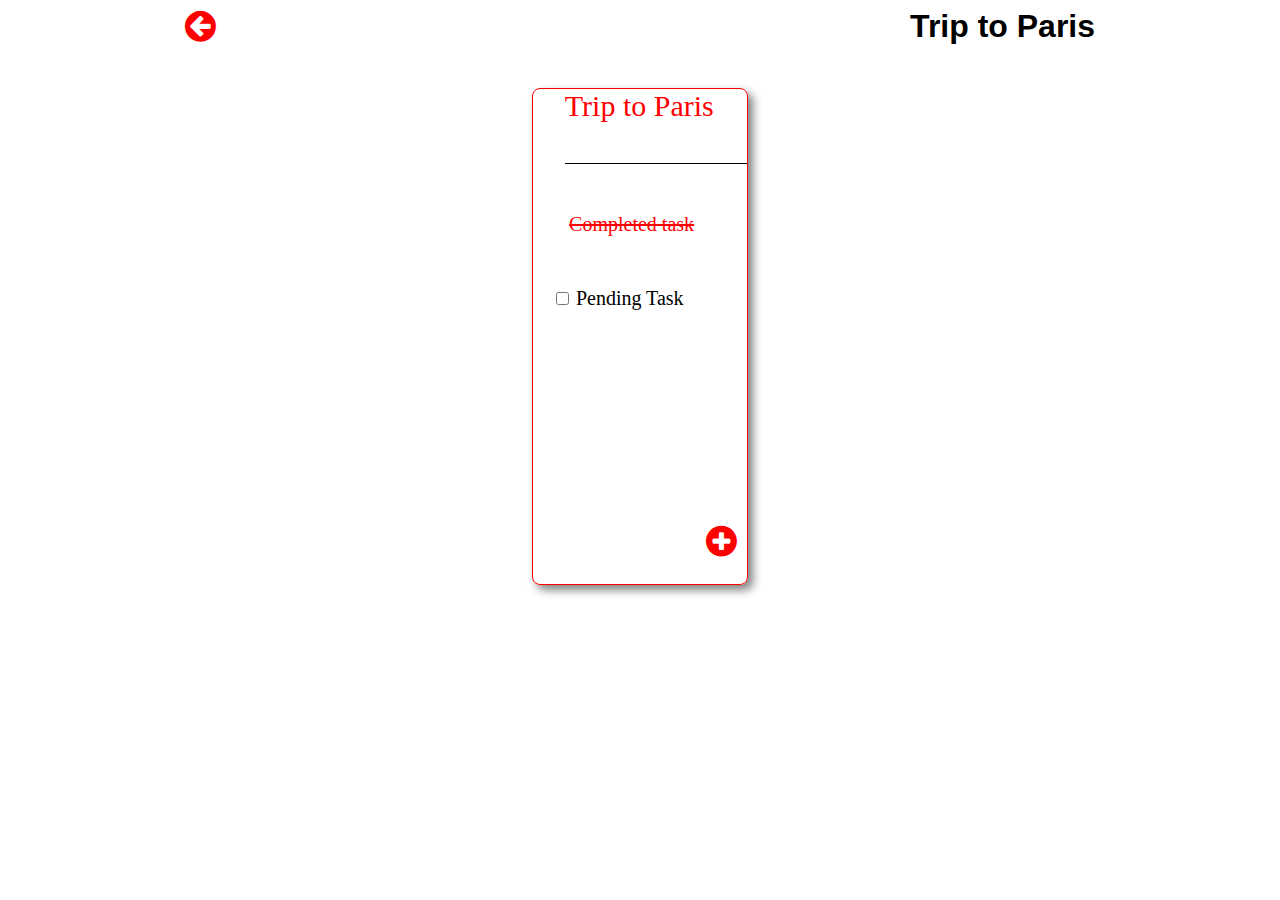
<file: index.html>
<html lang="en">

<head>
  <meta charset="UTF-8">
  <meta http-equiv="X-UA-Compatible" content="IE=edge">
  <meta name="viewport" content="width=device-width, initial-scale=1.0">
  <link rel="stylesheet" href="https://cdnjs.cloudflare.com/ajax/libs/font-awesome/4.7.0/css/font-awesome.min.css">
  <link rel="stylesheet" href="todo1.css">
  <title>to do mobile </title>
</head>

<body>
  <!-- popup blur -->

  <div class="not-show">
    <div class="upper-container">

      <span id="tasks"><i class="fa fa-arrow-circle-left" style="font-size:36px;color:red"></i></span>
      <span id="list">Trip to Paris</span>

    </div>

    <div class="lower">
      <div class="card1">
        <div class="lower-top">
          <span class="trip">Trip to Paris</span>
        </div>
        <div class="lower-middle">
          Completed task
        </div>
        <div class="lower-bottom">
          <form action="">
            <input type="checkbox" name="todo" id="check">
            <label for="check">Pending Task</label>
          </form>
        </div>
        <div class="lower-b">
          <i class="fa fa-plus-circle" style="font-size:36px;color:red"></i>
        </div>
      </div>



    </div>


  </div>


  </div>
  <div class="popup">
    <p id="add-new">Add new List</p>
    <textarea class="popupbar"></textarea>
    <button class="popupbtn">Add</button>
  </div>
</body>

</html>
</file>
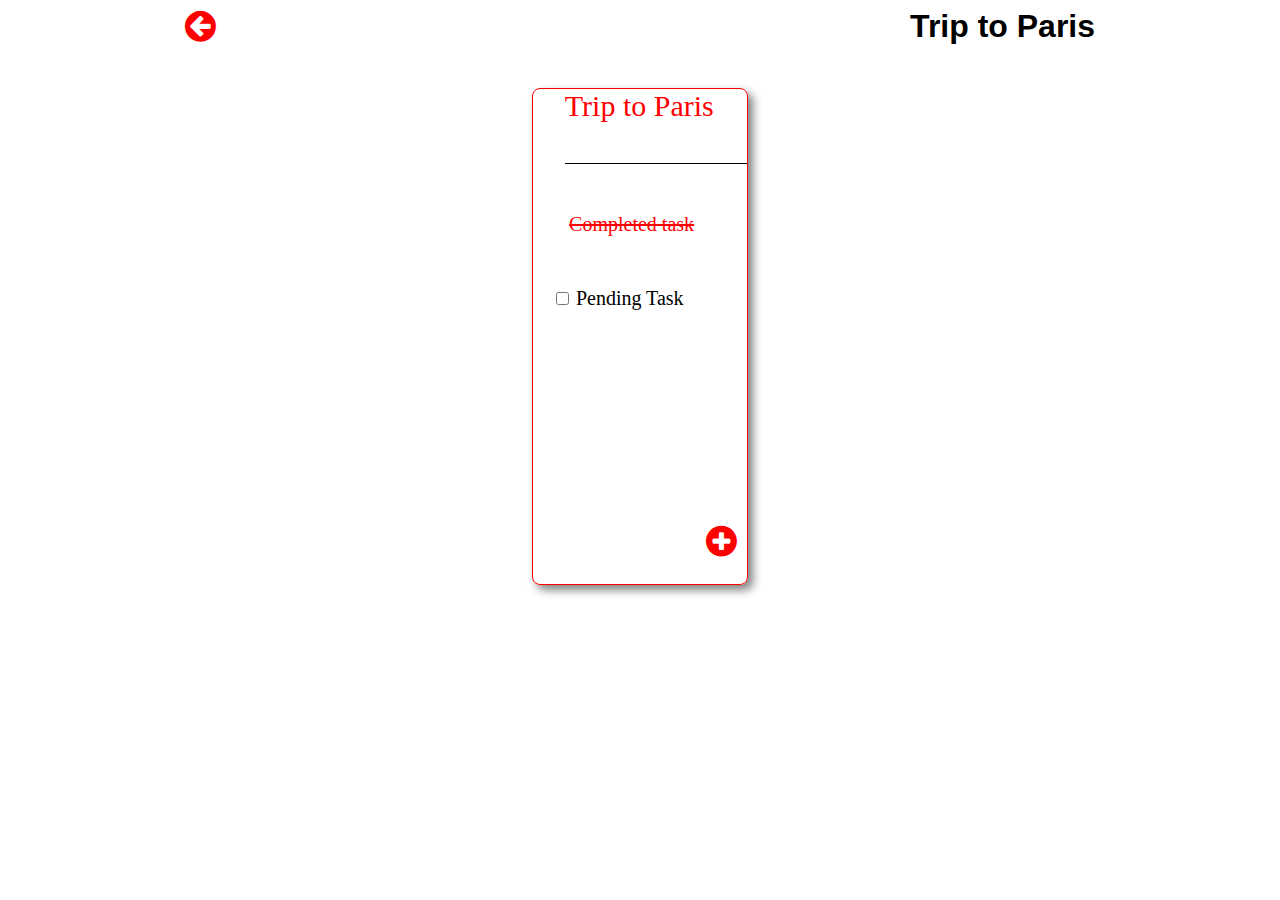
<file: todo1.html>
<html lang="en">

<head>
  <meta charset="UTF-8">
  <meta http-equiv="X-UA-Compatible" content="IE=edge">
  <meta name="viewport" content="width=device-width, initial-scale=1.0">
  <link rel="stylesheet" href="https://cdnjs.cloudflare.com/ajax/libs/font-awesome/4.7.0/css/font-awesome.min.css">
  <link rel="stylesheet" href="todo1.css">
  <title>to do mobile </title>
</head>

<body>
  <div class="upper-container">

    <span id="tasks"><i class="fa fa-arrow-circle-left" style="font-size:36px;color:red"></i></span>
    <span id="list">Trip to Paris</span>

  </div>


  <div class="lower">
    <div class="card1">
      <div class="lower-top">
        <span class="trip">Trip to Paris</span>
      </div>
      <div class="lower-middle">
        Completed task
      </div>
      <div class="lower-bottom">
        <form action="">
          <input type="checkbox" name="todo" id="check">
          <label for="check">Pending Task</label>
        </form>
      </div>
      <div class="lower-b">
        <i class="fa fa-plus-circle" style="font-size:36px;color:red"></i>
      </div>
    </div>
    
  </div>
</body>

</html>
</file>
<file: todo1.css>
.upper-container {
    font-family: Arial, Helvetica, sans-serif;
    width: 90%;
    height: 50px;
    position: relative;
    margin: 0 auto;
}

span#tasks {
    left: 10%;
    position: absolute;
}

#list {
    font-size: 2rem;
    font-weight: bold;
    color: rgb(0, 0, 0);
    right: 10%;
    position: absolute;

}

.lower {
    display: flex;
    margin: auto;
    justify-content: space-evenly;
    width: 85%;
    height: 300px;
    position: relative;
    margin-top: 30px;

}

.card1 {

    margin-top: 10px;
    border: 1.5px solid rgb(255, 0, 0);
    height: 55vh;
    width: 20%;
    position: relative;
    border-radius: 8px;
    box-shadow: 5px 5px 10px grey;
    margin: auto;

}

.lower-top {
    width: 85%;
    height: 15%;
    position: absolute;
    right: 0%;
    font-size: 30px;
    border-bottom: 1px solid rgb(0, 0, 0);
    color: red;
    text-align: left;
}


.lower-middle {
    top: 25%;
    width: 85%;
    height: 15%;
    position: absolute;
    left: 17%;
    font-size: 20px;

    color: rgb(255, 0, 0);
    text-align: left;
    text-decoration: line-through;
}

.lower-bottom {
    position: absolute;
    top: 40%;
    left: 9%;
}

label {
    font-size: 20px;
}

.lower-b {
    position: absolute;
    right: 5%;
    bottom: 5%;
}

.popup {
    visibility: hidden;
}


@media (max-width:600px) {
    .not-show {
        filter: blur(3px);
        -webkit-filter: blur(4px);
    }

    .upper-container {
        margin-top: 30px;
        width: 80vw;

    }

    #list {
        font-size: 25px;
    }

    .lower {
        flex-direction: column;
        flex-wrap: wrap;
        justify-content: center;
        align-items: center;
        align-content: center;
    }

    .card1 {

        position: absolute;
        top: 20%;
        width: 80%;
        height: 55vh;
        margin: auto;
    }

    .popup {
        visibility: visible;
        position: absolute;
        height: 36vh;
        width: 68%;
        border: 1.5px solid rgb(142, 0, 0);
        border-radius: 10px;
        left: 16%;
        top: 30%;
        color: red;
        font-size: 18px;
    }

    #add-new {
        text-align: center;
        text-decoration: dashed;
     
    }

  .popupbar{

    width: 85%;
    height: 27%;
    left: 8%;
    box-shadow: 1px 1px 3px grey;
   position: relative;
    margin-left: auto;
    margin-right: auto;
    border-radius: 4px;
    background-color: #f8f8f8;
    font-size: 16px;
  
    }

    .popupbtn {
        display: block;
        border-radius: 13px;
   
        margin: 6 auto;
        border: 1px solid red;
        padding: 5px 15px;
        background-color: red;
        color: white;
    }
}
</file>
